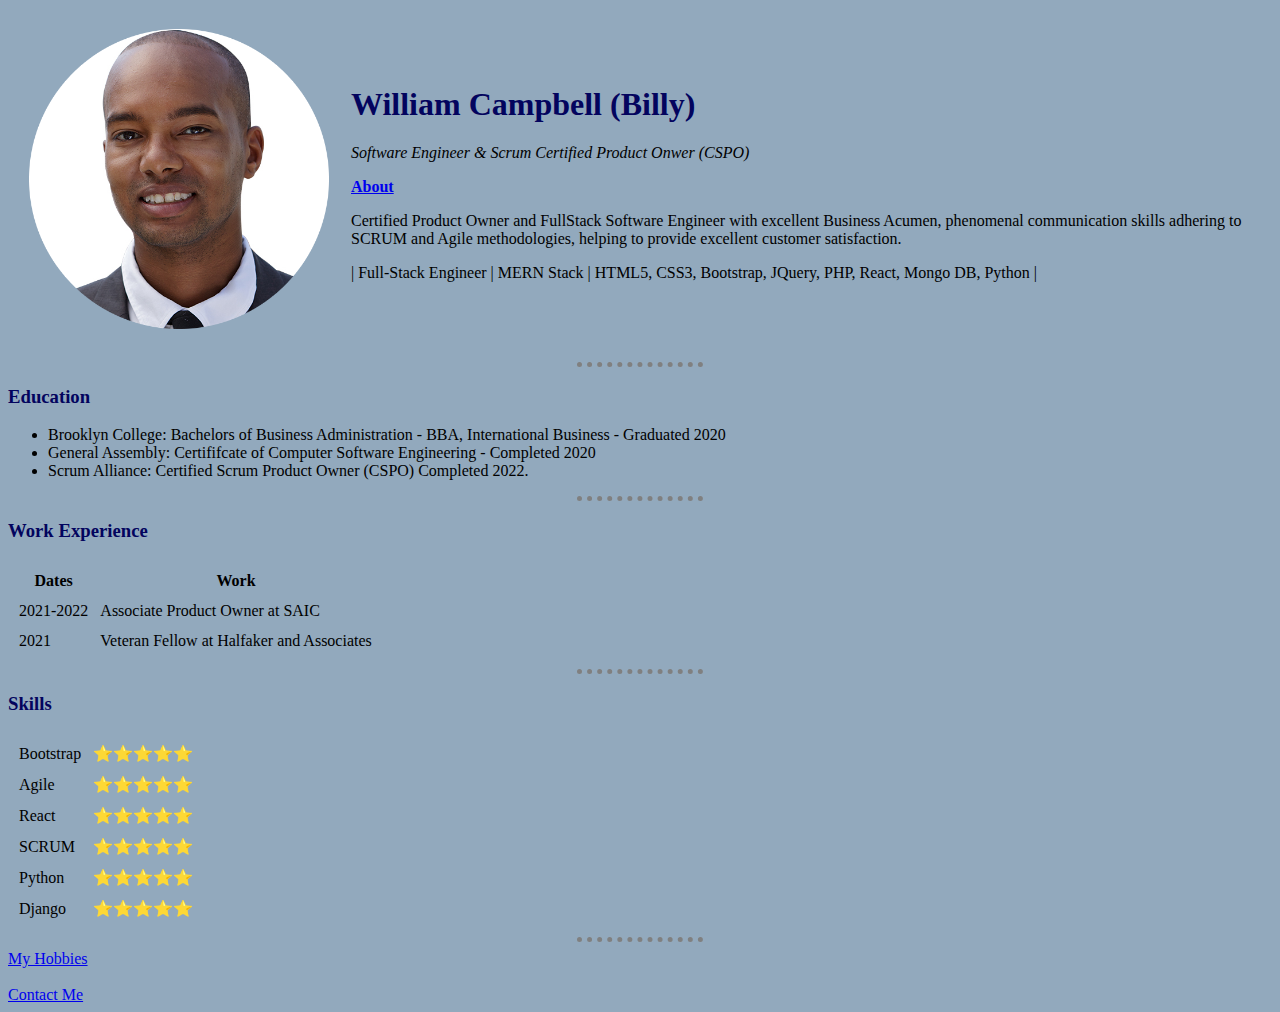
<file: index.html>
<!DOCTYPE html>
<html lang="en">

<head>
    <meta charset="UTF-8" />
    <meta http-equiv="X-UA-Compatible" content="IE=edge" />
    <meta name="viewport" content="width=device-width, initial-scale=1.0" />
    <meta name="description" content="Personal Website">
    <meta name="author" content="Billy Campbell">
    <title>Billy's Personal Site</title>
    <link rel="stylesheet" href="styles.css">

</head>

<body>
    <table cellspacing="20">
        <tr>
            <td><img src="./Images/IMG_0444 copy-modified.png" alt="Billy Campbell profile image"
                    style="width:300px;height:300px;"></td>
            <td>
                <h1>William Campbell (Billy)</h1>

                <p><em>Software Engineer & Scrum Certified Product Onwer (CSPO)</em></p>
                <p><strong><a href="https://billycampbell.dev/"> About </a></strong></p>
                <p>Certified Product Owner and FullStack Software Engineer with excellent Business Acumen, phenomenal
                    communication
                    skills adhering to SCRUM and Agile methodologies, helping to provide excellent customer
                    satisfaction. </p>
                <p>| Full-Stack Engineer | MERN Stack | HTML5, CSS3, Bootstrap, JQuery, PHP, React, Mongo DB, Python |
                </p>
            </td>
        </tr>
    </table>

    <hr>
    <h3>Education</h3>
    <ul>
        <li>Brooklyn College: Bachelors of Business Administration - BBA, International Business - Graduated 2020</li>
        <li>General Assembly: Certififcate of Computer Software Engineering - Completed 2020 </li>
        <li>Scrum Alliance: Certified Scrum Product Owner (CSPO) Completed 2022.</li>
    </ul>
    <hr>
    <h3>Work Experience</h3>
    <p> </p>
    <table cellspacing="10">
        <Thead>
            <tr>
                <th>Dates</th>
                <th>Work</th>
            </tr>
        </Thead>
        <tbody>

        </tbody>
        <tfoot>

        </tfoot>
        <tr>
            <td>2021-2022</td>
            <td>Associate Product Owner at SAIC </td>
        </tr>
        <tr>
            <td>2021</td>
            <td>Veteran Fellow at Halfaker and Associates</td>
        </tr>
    </table>
    <hr>
    <h3>Skills</h3>
    <table cellspacing="10">
        <tr>
            <td>Bootstrap</td>
            <td>⭐️⭐️⭐️⭐️⭐️</td>
        </tr>
        <tr>
            <td>Agile</td>
            <td>⭐️⭐️⭐️⭐️⭐️</td>
        </tr>
        <tr>
            <td>React</td>
            <td>⭐️⭐️⭐️⭐️⭐️</td>
        </tr>
        </tr>
        <tr>
            <td>SCRUM</td>
            <td>⭐️⭐️⭐️⭐️⭐️</td>
        </tr>
        <tr>
            <td>Python</td>
            <td>⭐️⭐️⭐️⭐️⭐️</td>
        </tr>
        <tr>
            <td>Django</td>
            <td>⭐️⭐️⭐️⭐️⭐️</td>
        </tr>
    </table>
    <hr>

    <a href="hobbies.html">My Hobbies</a> <br><br>


    <a href="conctact.html">Contact Me

    </a>

</body>

</html>
</file>
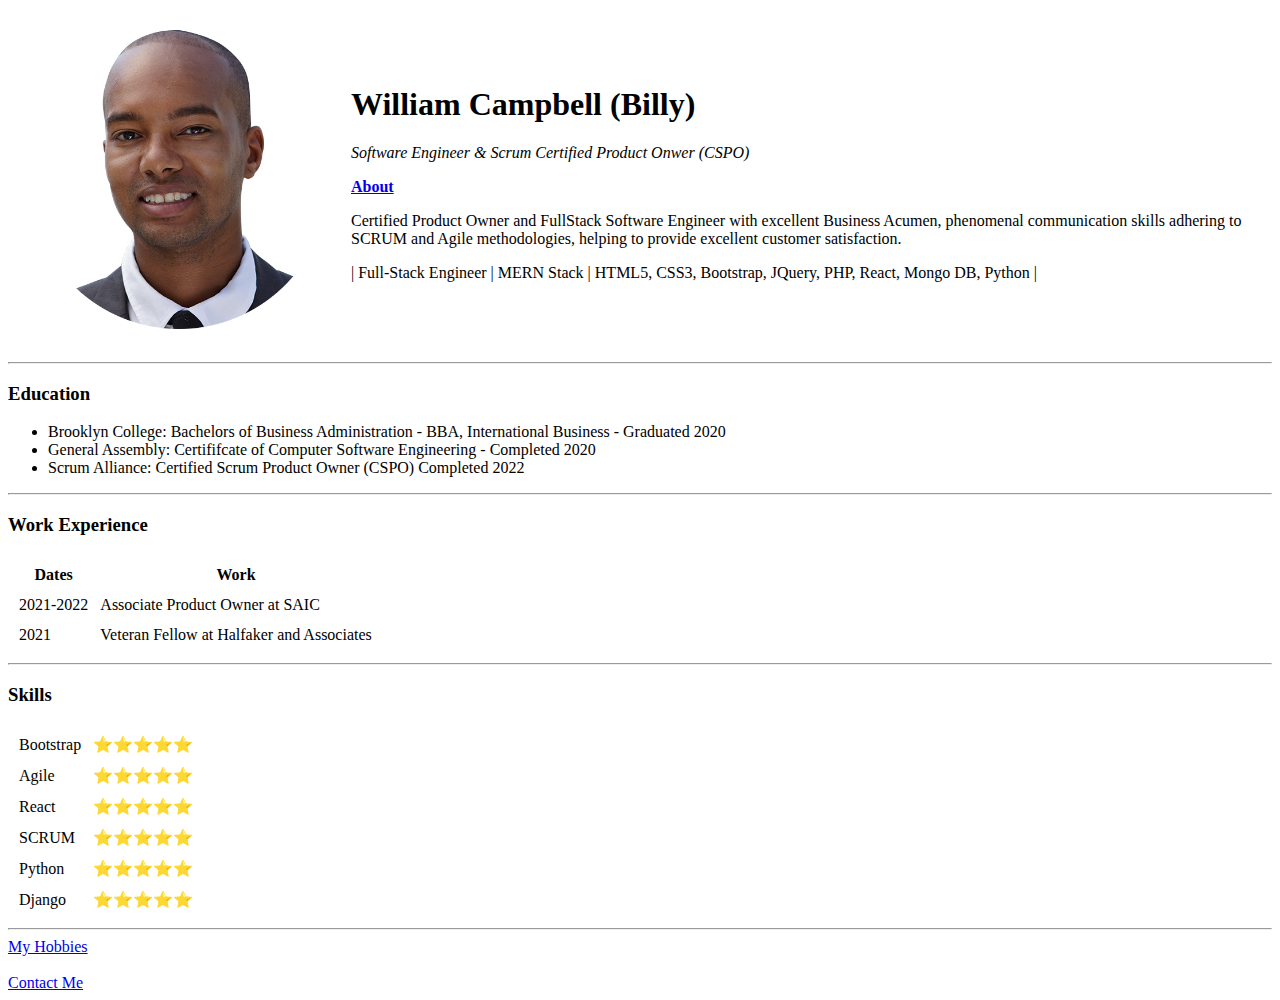
<file: HTMl-Personal Site/index.html>
<!DOCTYPE html>
<html lang="en">

<head>
    <meta charset="UTF-8" />
    <meta http-equiv="X-UA-Compatible" content="IE=edge" />
    <meta name="viewport" content="width=device-width, initial-scale=1.0" />
    <meta name="description" content="Personal Website">
    <meta name="author" content="Billy Campbell">
    <title>Billy's Personal Site</title>
</head>

<body>
    <table cellspacing="20">
        <tr>
            <td><img src="./Images/IMG_0444 copy-modified.png" alt="Billy Campbell profile image"
                    style="width:300px;height:300px;"></td>
            <td>
                <h1>William Campbell (Billy)</h1>

                <p><em>Software Engineer & Scrum Certified Product Onwer (CSPO)</em></p>
                <p><strong><a href="https://billycampbell.dev/"> About </a></strong></p>
                <p>Certified Product Owner and FullStack Software Engineer with excellent Business Acumen, phenomenal
                    communication
                    skills adhering to SCRUM and Agile methodologies, helping to provide excellent customer
                    satisfaction. </p>
                <p>| Full-Stack Engineer | MERN Stack | HTML5, CSS3, Bootstrap, JQuery, PHP, React, Mongo DB, Python |
                </p>
            </td>
        </tr>
    </table>

    <hr>
    <h3>Education</h3>
    <ul>
        <li>Brooklyn College: Bachelors of Business Administration - BBA, International Business - Graduated 2020</li>
        <li>General Assembly: Certififcate of Computer Software Engineering - Completed 2020 </li>
        <li>Scrum Alliance: Certified Scrum Product Owner (CSPO) Completed 2022</li>
    </ul>
    <hr>
    <h3>Work Experience</h3>
    <p> </p>
    <table cellspacing="10">
        <Thead>
            <tr>
                <th>Dates</th>
                <th>Work</th>
            </tr>
        </Thead>
        <tbody>

        </tbody>
        <tfoot>

        </tfoot>
        <tr>
            <td>2021-2022</td>
            <td>Associate Product Owner at SAIC </td>
        </tr>
        <tr>
            <td>2021</td>
            <td>Veteran Fellow at Halfaker and Associates</td>
        </tr>
    </table>
    <hr>
    <h3>Skills</h3>
    <table cellspacing="10">
        <tr>
            <td>Bootstrap</td>
            <td>⭐️⭐️⭐️⭐️⭐️</td>
        </tr>
        <tr>
            <td>Agile</td>
            <td>⭐️⭐️⭐️⭐️⭐️</td>
        </tr>
        <tr>
            <td>React</td>
            <td>⭐️⭐️⭐️⭐️⭐️</td>
        </tr>
        </tr>
        <tr>
            <td>SCRUM</td>
            <td>⭐️⭐️⭐️⭐️⭐️</td>
        </tr>
        <tr>
            <td>Python</td>
            <td>⭐️⭐️⭐️⭐️⭐️</td>
        </tr>
        <tr>
            <td>Django</td>
            <td>⭐️⭐️⭐️⭐️⭐️</td>
        </tr>
    </table>
    <hr>

    <a href="hobbies.html">My Hobbies</a> <br><br>


    <a href="conctact.html">Contact Me

    </a>

</body>

</html>
</file>
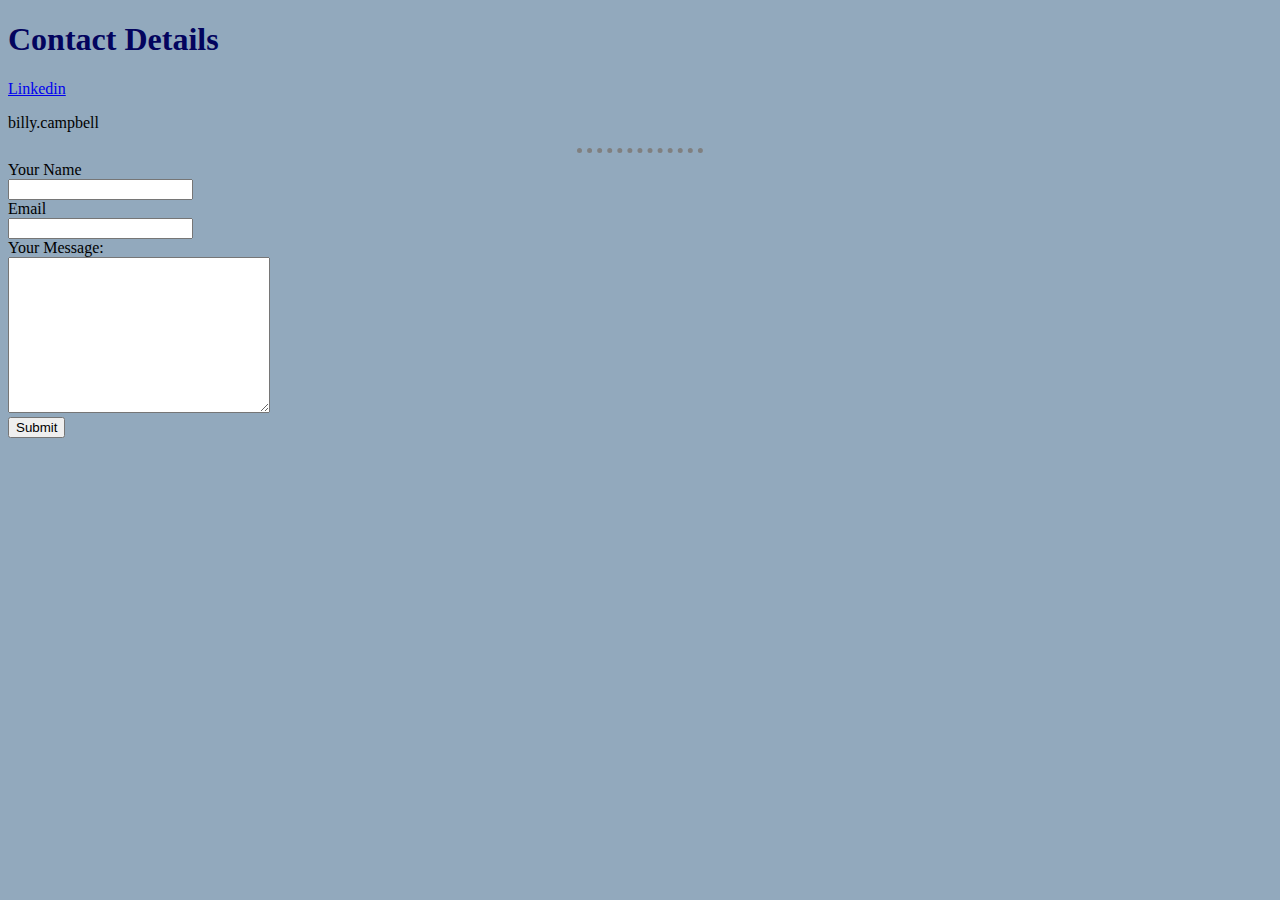
<file: conctact.html>
<!DOCTYPE html>
<html lang="en">
    <link rel="stylesheet" href="styles.css">

<head>
    <!-- <style>
        h1 {
            text-align: center;
        }

        p {
            text-align: center;
        }

        div {
            text-align: center;
        }
    </style> -->
    <meta charset="UTF-8" />
    <meta http-equiv="X-UA-Compatible" content="IE=edge" />
    <meta name="viewport" content="width=device-width, initial-scale=1.0" />
    <title>Document</title>
</head>

<body>

    <h1>Contact Details</h1>
    <!--need to move the links to the bottom of the page -->
    <p>
        <a href="https://www.linkedin.com/in/william-campbell-52a7b667/">Linkedin</a>
    </p>
    <p>billy.campbell</a></p>
    <hr>
    <form action="mailto: wcampbell0880@gmail.com" method="post" enctype="text/plain">
        <label>Your Name</label><br>
        <input type="text" name="yourName" value=""><br>
        <label>Email</label> <br>
        <input type="email" name="yourEmail" value=""><br>
        <label>Your Message:</label><br>
        <textarea name="yourMessage" rows="10" cols="30"></textarea><br>
        <input type="submit"><br>
    </form>

</body>

</html>
</file>
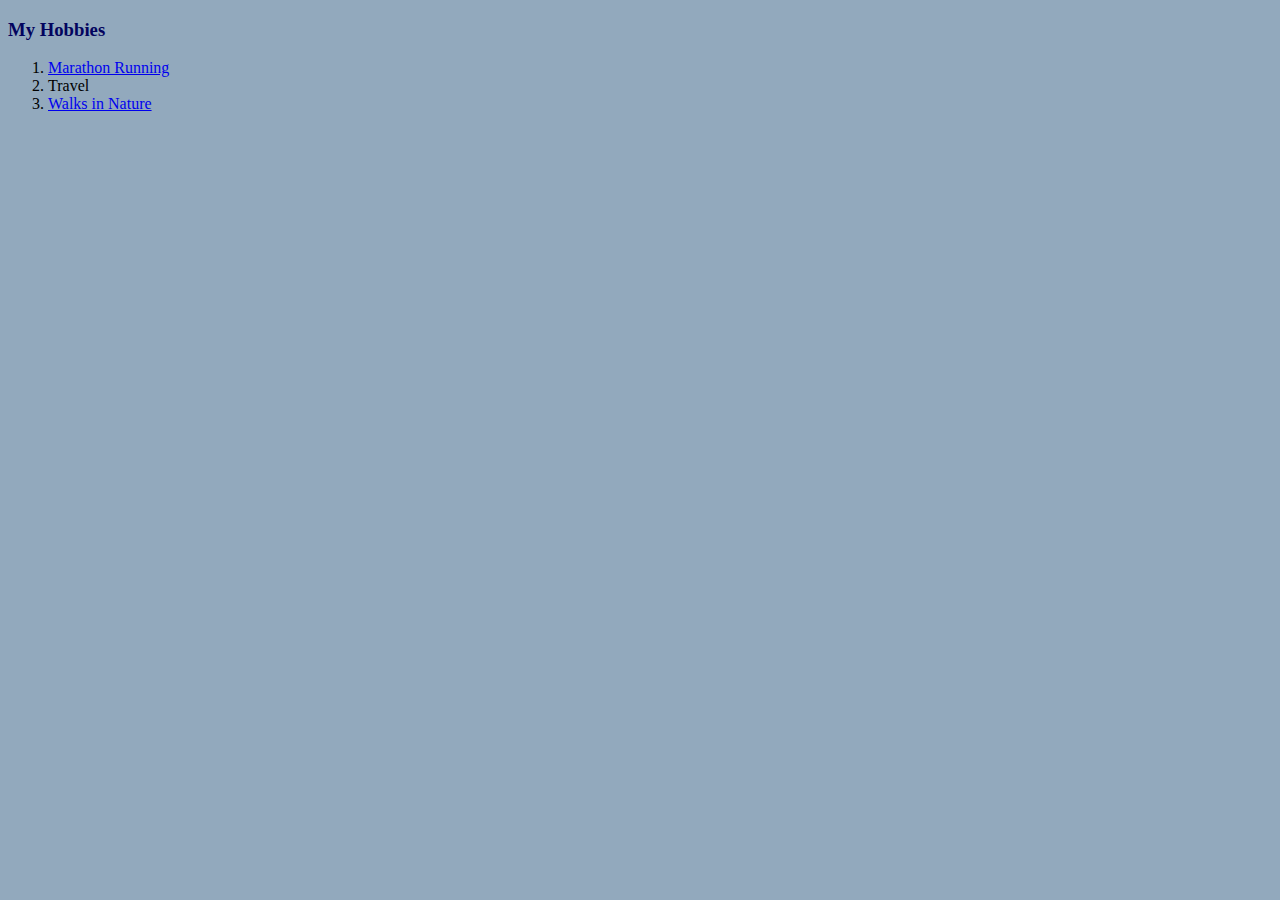
<file: hobbies.html>
<!DOCTYPE html>
<html lang="en">
  <head>
    <meta charset="UTF-8" />
    <meta http-equiv="X-UA-Compatible" content="IE=edge" />
    <meta name="viewport" content="width=device-width, initial-scale=1.0" />
    <title>My Hobbies</title>
    <link rel="stylesheet" href="styles.css">
  </head>

  <body>
    <h3>My Hobbies</h3>
    <ol>
      <li>
        <a
          href="https://www.bmw-berlin-marathon.com/fileadmin/_processed_/3/6/csm_BM21_Laufen_Strecke_b8b9ef2ef6.jpg"
          >Marathon Running</a
        >
      </li>
      <li>Travel</li>
      <li>
        <a
          href="https://media.gettyimages.com/photos/autumn-leaf-picture-id147866544?k=20&m=147866544&s=612x612&w=0&h=Xb20Jf7R54zToGIdZViJa9S3L1J5_tSIUSFqNRRg37Q="
          >Walks in Nature</a
        >
      </li>
    </ol>
  </body>
</html>
</file>
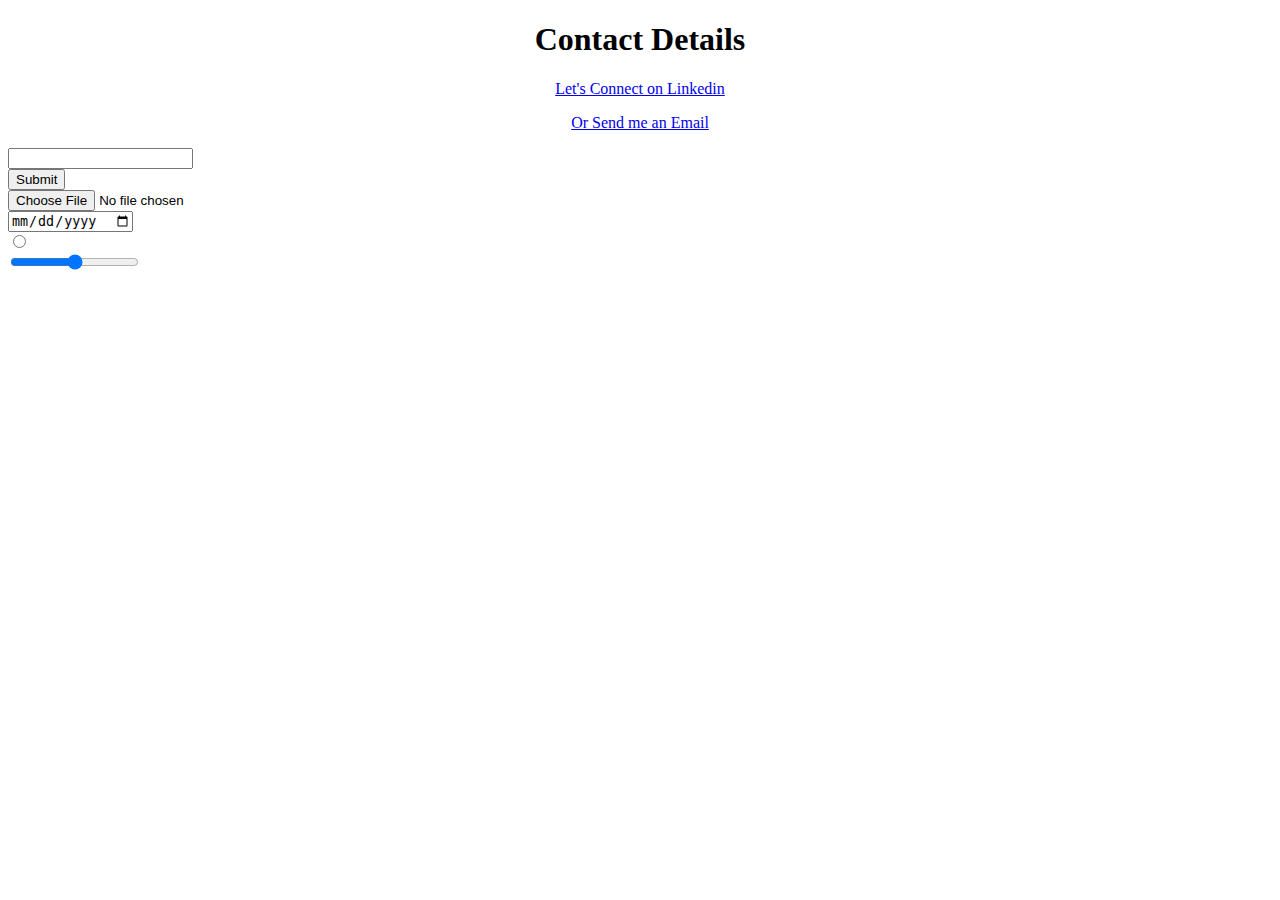
<file: HTMl-Personal Site/conctact.html>
<!DOCTYPE html>
<html lang="en">

<head>
    <style>
        h1 {
            text-align: center;
        }

        p {
            text-align: center;
        }

        div {
            text-align: center;
        }
    </style>
    <meta charset="UTF-8" />
    <meta http-equiv="X-UA-Compatible" content="IE=edge" />
    <meta name="viewport" content="width=device-width, initial-scale=1.0" />
    <title>Document</title>
</head>

<body>

    <h1>Contact Details</h1>
    <!--need to move the links to the bottom of the page -->
    <p>
            <a href="https://www.linkedin.com/in/william-campbell-52a7b667/">Let's Connect on Linkedin</a>
        </p>
        <p><a href="mailto: wcampbell0880@gmail.com">Or Send me an Email</a></p> 
    <form class="" action="index.html" method="post">
        <input type="text"><br>
        <input type="submit"><br>
        <input type="file"><br>
        <input type="date"><br>
        <input type="radio"><br>
        <input type="range"><br>
    </form>

</body>

</html>
</file>
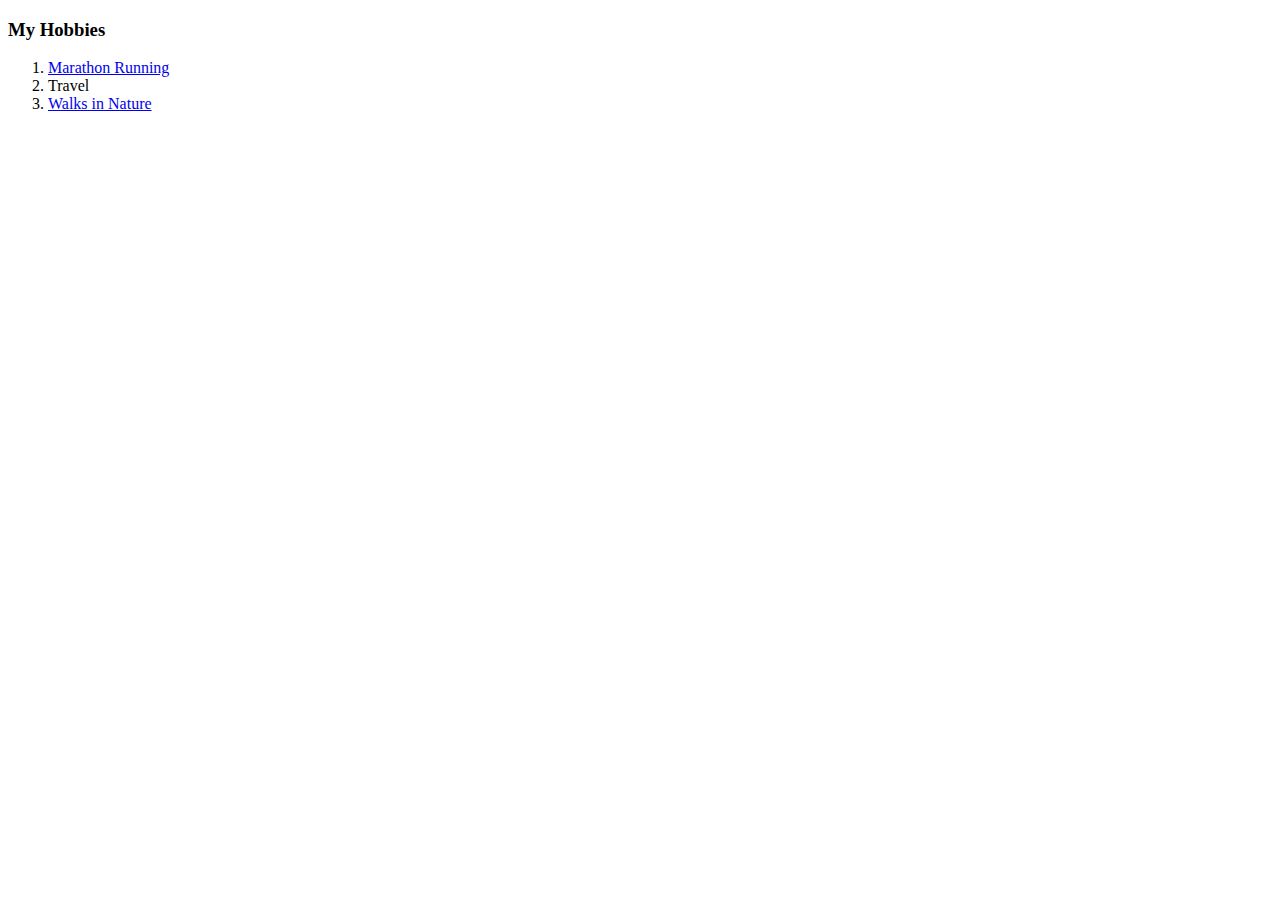
<file: HTMl-Personal Site/hobbies.html>
<!DOCTYPE html>
<html lang="en">
  <head>
    <meta charset="UTF-8" />
    <meta http-equiv="X-UA-Compatible" content="IE=edge" />
    <meta name="viewport" content="width=device-width, initial-scale=1.0" />
    <title>My Hobbies</title>
  </head>

  <body>
    <h3>My Hobbies</h3>
    <ol>
      <li>
        <a
          href="https://www.bmw-berlin-marathon.com/fileadmin/_processed_/3/6/csm_BM21_Laufen_Strecke_b8b9ef2ef6.jpg"
          >Marathon Running</a
        >
      </li>
      <li>Travel</li>
      <li>
        <a
          href="https://media.gettyimages.com/photos/autumn-leaf-picture-id147866544?k=20&m=147866544&s=612x612&w=0&h=Xb20Jf7R54zToGIdZViJa9S3L1J5_tSIUSFqNRRg37Q="
          >Walks in Nature</a
        >
      </li>
    </ol>
  </body>
</html>
</file>
<file: styles.css>
body {
            background-color: #92A9BD
        }
        hr {
            
            border-color: grey;
            border-width: 5px;
            border-radius: 0;
            border-style: none none none;
            border-top-style: dotted;
            border-width: 5px;
            line-height: 0;
            width: 10%;
           
        }

        h1{
            color: #03045E;
        }
h3{
    color: #03045E;
}
</file>
